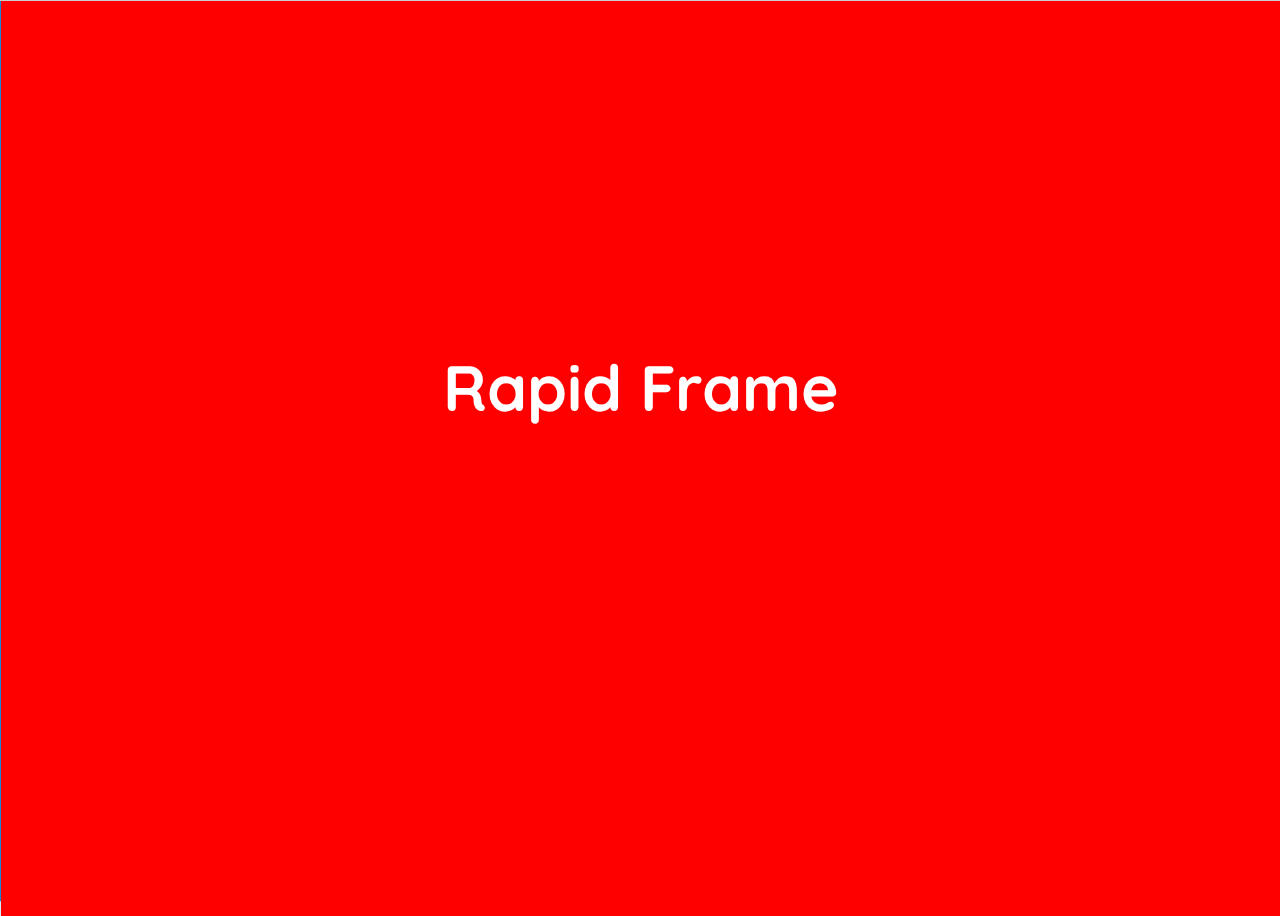
<file: index.html>
<!DOCTYPE html>
<!--[if lt IE 7 ]><html class="ie ie6" lang="en"> <![endif]-->
<!--[if IE 7 ]><html class="ie ie7" lang="en"> <![endif]-->
<!--[if IE 8 ]><html class="ie ie8" lang="en"> <![endif]-->
<!--[if (gte IE 9)|!(IE)]><!--><html lang="en"> <!--<![endif]-->
<head>

	<!-- Basic Page Needs
	================================================== -->
	<meta charset="utf-8">
	<title>Rapid Frame</title>
	<meta name="description" content="">
	<meta name="author" content="">

	<!-- Mobile Specific Metas
	================================================== -->
	<meta name="viewport" content="width=device-width, initial-scale=1, maximum-scale=1">

	<!-- CSS
	================================================== -->
	<link rel="stylesheet" href="stylesheets/reset.css">
	<link rel="stylesheet" href="stylesheets/layout.css">
	<link rel="stylesheet" href="stylesheets/scorescreen.css">
	<link rel="stylesheet" type="text/css" href="stylesheets/question.css"/>
	<link href='http://fonts.googleapis.com/css?family=Quicksand:300,400,700' rel='stylesheet' type='text/css'>


	<!-- Javascript
	================================================== -->
	<script src="https://ajax.googleapis.com/ajax/libs/jquery/1.11.0/jquery.min.js"></script>
	<script src="./js/script.js"></script>
	<script src="./js/gameObject.js"></script>
	<script src="./js/gamelib.js" type="text/javascript"></script>
	<script type='text/javascript' src='js/question.js'></script>

	<!-- Box2d Libraries -->
	<script type="text/javascript" src="./js/Box2dWeb-2.1.a.3.js"></script>
	<script type="text/javascript" src="./js/box2dwebcustomlib.js"></script>
	
	<!-- Now we load our array of games -->
	<!--script type="text/javascript" src="./games/globalGamesArray.js"></script-->

	<!--[if lt IE 9]>
		<script src="http://html5shim.googlecode.com/svn/trunk/html5.js"></script>
		<![endif]-->

	<!-- Favicons
	================================================== -->
	<link rel="shortcut icon" href="images/favicon.ico">
	<link rel="apple-touch-icon" href="images/apple-touch-icon.png">
	<link rel="apple-touch-icon" sizes="72x72" href="images/apple-touch-icon-72x72.png">
	<link rel="apple-touch-icon" sizes="114x114" href="images/apple-touch-icon-114x114.png">

</head>

<body>
	<div id="gameJs">
	</div>
	
	<audio id="collide1" src="./audio/collide1.mp3"></audio>
	<audio id="birdCollide" src="./audio/birdCollide.wav"></audio>	
	<audio id="birdFlap" src="./audio/birdFlap.wav"></audio>
	<audio id="birdSong" src="./audio/birdSong.wav"></audio>

	<!-- Primary Page Layout
	================================================== -->

	<div id="questionScreen">
		<div id="questionPrompt"></div>
		<button id="submit">Submit</div>
	</div>

	<div class="container">
		<div id="fence">
			<section id="fence-container">
				<div id="left-door" class="door-holder">
					<figure class="game-door"></figure>
				</div>
				<div id="right-door" class="door-holder">
					<figure class="game-door"></figure>
				</div>
				<div id="left-card">
					<figure class="side-card"></figure>
				</div>
				<div id="right-card">
					<figure class="side-card"></figure>
				</div>
				<div id="top-card">
					<figure class="top-card-color"></figure>
				</div>
				<div id="bottom-card">
					<figure class="front-card">Rapid Frame</figure>
				</div>
			</section>
		</div>
		<div id="portrait-warning">
			<img id="rotating-phone" src="./images/phone.png"></img>
		</div>
	</div><!-- container -->

	<div class="currentGame">
	</div>
	
	<canvas id="canvas" width="0" height="0" style="background-color:#333333;" >
	</canvas>

	<div id="score-display"> Score </div>
	
	<div id="scoreScreen">
		<div id="score">Your Score: </div>
	</div>
	
	

<!-- End Document
	================================================== -->
</body>

</html>
</file>
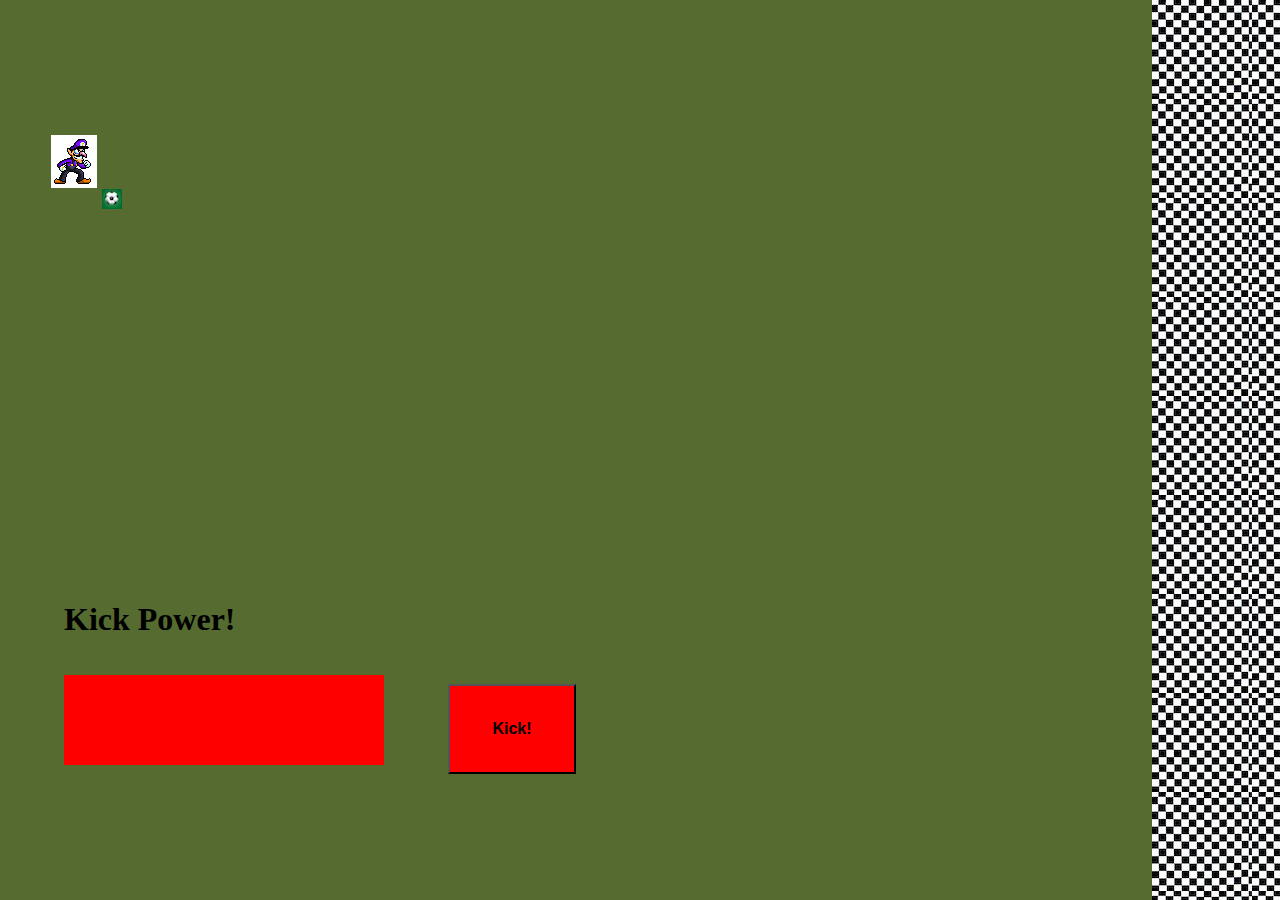
<file: prototypes/soccerKick/index.html>
<!DOCTYPE html>
<html>
  <head>
  	<link rel="stylesheet" type="text/css" href="stylesheet.css"/>
  	<script type="text/javascript" src="https://ajax.googleapis.com/ajax/libs/jquery/1.7.1/jquery.min.js"></script>
  	<script type='text/javascript' src='script.js'></script>
  </head>
  <body> 
	  <!-- Game divs  -->		
	  <div id="levelBackground">
			<div id="player"></div>
			<div id="goal"></div>
			<div id="ball"></div>
			<button id="kickButton">Kick!</button>
			<h1 id="chargeLabel">Kick Power!</h1>
			<div id="chargeBox"></div>
			<div id="chargeEmpty"></div>
			<div id="chargeFull"></div>
	  </div>
  </body>
</html>
</file>
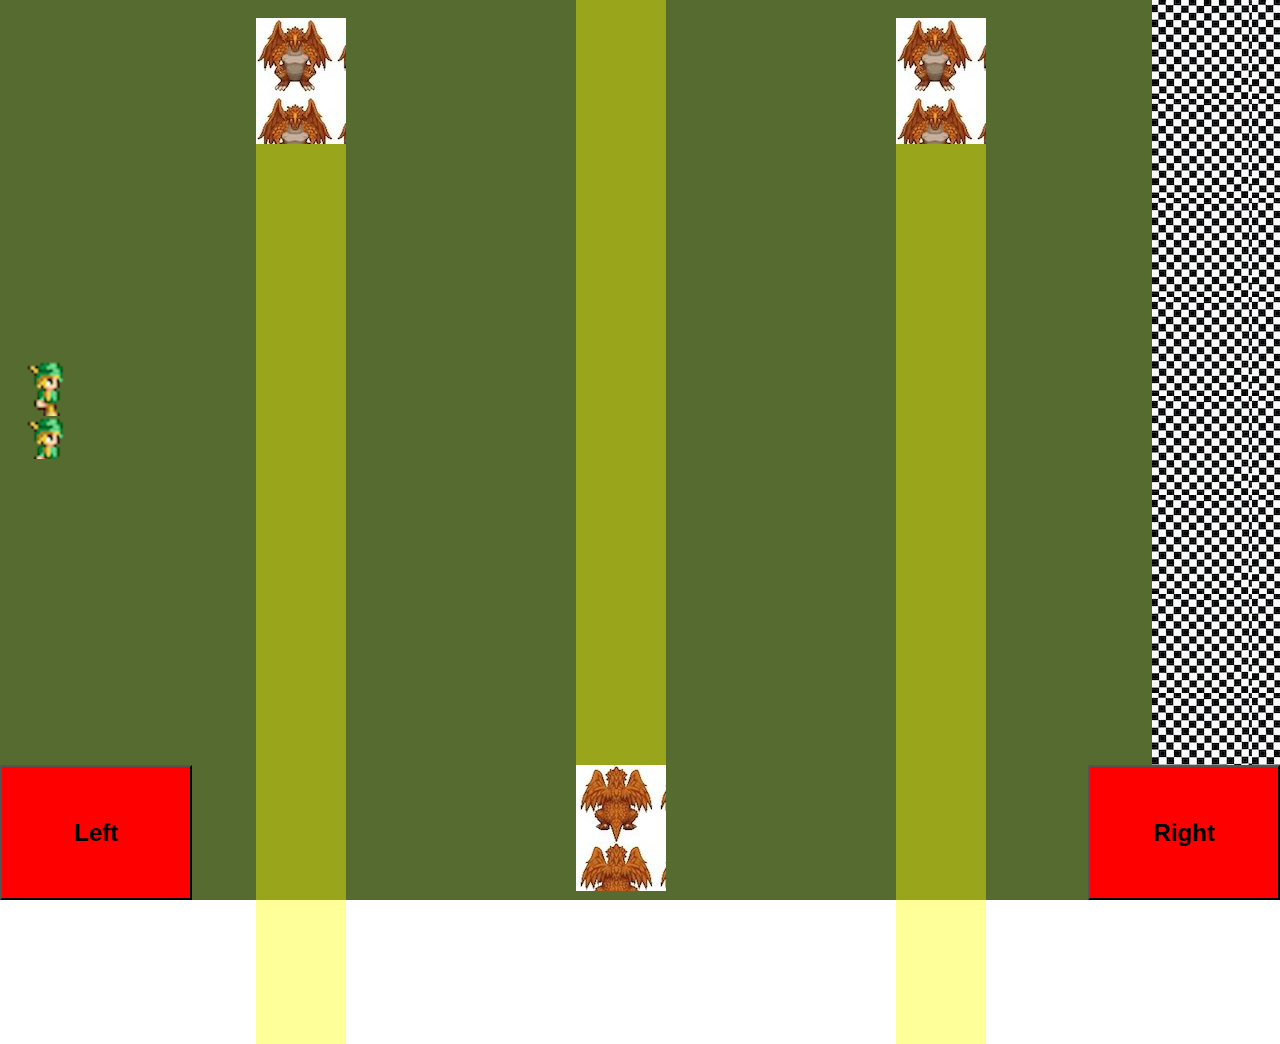
<file: prototypes/sneak/sneak.html>
<!DOCTYPE html>
<html>
  <head>
  	<link rel="stylesheet" type="text/css" href="sneak.css"/>
  	<script type="text/javascript" src="https://ajax.googleapis.com/ajax/libs/jquery/1.7.1/jquery.min.js"></script>
  	<script type='text/javascript' src='sneak.js'></script>
  </head>
  <body> 
		<!-- Game divs  -->		
		<div id="levelBackground"></div>
		<div id="badGuy1"></div>
		<div id="badGuy2"></div>
		<div id="badGuy3"></div>
		<div id="lineOfSight1"></div>
		<div id="lineOfSight2"></div>
		<div id="lineOfSight3"></div>
		<button id="goRight">Right</button>
		<button id="goLeft">Left</button>
		<div id="finishLine"></div>
		<div id="player"></div>	
  </body>
</html>
</file>
<file: stylesheets/layout.css>
/* ========================================================================
* Warioware: layout.scss v0.1
* https://github.com/afahim/warioware/
* ========================================================================
* Copyright 2014 Techbridgeworld, Inc.
* Written by millerEric, afahim, mturnshek, nail60
* Developed for 15-239 (http://www.cs.cmu.edu/~./239/about/)
* ======================================================================== */
/* Table of Contents
==================================================

#Mixins Styles
#Animation Definitions
#Site Styles
#Media Queries
*/
/* #Mixins Styles
* Defining mixins for CSS3 cross browser 
* compatibility
================================================== */
/* #Animation Definition
================================================== */
@-webkit-keyframes turn-phone {
  0% {
    transform: rotate(0deg);
    -moz-transform: rotate(0deg);
    -o-transform: rotate(0deg);
    -webkit-transform: rotate(0deg);
  }

  60% {
    transform: rotate(90deg);
    -moz-transform: rotate(90deg);
    -o-transform: rotate(90deg);
    -webkit-transform: rotate(90deg);
  }

  80% {
    transform: rotate(90deg);
    -moz-transform: rotate(90deg);
    -o-transform: rotate(90deg);
    -webkit-transform: rotate(90deg);
  }

  90% {
    transform: rotate(0deg);
    -moz-transform: rotate(0deg);
    -o-transform: rotate(0deg);
    -webkit-transform: rotate(0deg);
  }

  100% {
    transform: rotate(0deg);
    -moz-transform: rotate(0deg);
    -o-transform: rotate(0deg);
    -webkit-transform: rotate(0deg);
  }
}

@-moz-keyframes turn-phone {
  0% {
    transform: rotate(0deg);
    -moz-transform: rotate(0deg);
    -o-transform: rotate(0deg);
    -webkit-transform: rotate(0deg);
  }

  60% {
    transform: rotate(90deg);
    -moz-transform: rotate(90deg);
    -o-transform: rotate(90deg);
    -webkit-transform: rotate(90deg);
  }

  80% {
    transform: rotate(90deg);
    -moz-transform: rotate(90deg);
    -o-transform: rotate(90deg);
    -webkit-transform: rotate(90deg);
  }

  90% {
    transform: rotate(0deg);
    -moz-transform: rotate(0deg);
    -o-transform: rotate(0deg);
    -webkit-transform: rotate(0deg);
  }

  100% {
    transform: rotate(0deg);
    -moz-transform: rotate(0deg);
    -o-transform: rotate(0deg);
    -webkit-transform: rotate(0deg);
  }
}

@-ms-keyframes turn-phone {
  0% {
    transform: rotate(0deg);
    -moz-transform: rotate(0deg);
    -o-transform: rotate(0deg);
    -webkit-transform: rotate(0deg);
  }

  60% {
    transform: rotate(90deg);
    -moz-transform: rotate(90deg);
    -o-transform: rotate(90deg);
    -webkit-transform: rotate(90deg);
  }

  80% {
    transform: rotate(90deg);
    -moz-transform: rotate(90deg);
    -o-transform: rotate(90deg);
    -webkit-transform: rotate(90deg);
  }

  90% {
    transform: rotate(0deg);
    -moz-transform: rotate(0deg);
    -o-transform: rotate(0deg);
    -webkit-transform: rotate(0deg);
  }

  100% {
    transform: rotate(0deg);
    -moz-transform: rotate(0deg);
    -o-transform: rotate(0deg);
    -webkit-transform: rotate(0deg);
  }
}

@keyframes turn-phone {
  0% {
    transform: rotate(0deg);
    -moz-transform: rotate(0deg);
    -o-transform: rotate(0deg);
    -webkit-transform: rotate(0deg);
  }

  60% {
    transform: rotate(90deg);
    -moz-transform: rotate(90deg);
    -o-transform: rotate(90deg);
    -webkit-transform: rotate(90deg);
  }

  80% {
    transform: rotate(90deg);
    -moz-transform: rotate(90deg);
    -o-transform: rotate(90deg);
    -webkit-transform: rotate(90deg);
  }

  90% {
    transform: rotate(0deg);
    -moz-transform: rotate(0deg);
    -o-transform: rotate(0deg);
    -webkit-transform: rotate(0deg);
  }

  100% {
    transform: rotate(0deg);
    -moz-transform: rotate(0deg);
    -o-transform: rotate(0deg);
    -webkit-transform: rotate(0deg);
  }
}

@-webkit-keyframes pan-out {
  from {
    perspective: 21500px;
    -webkit-perspective: 21500px;
    -moz-perspective: 21500px;
    -o-perspective: 21500px;
  }

  to {
    perspective: 800px;
    -webkit-perspective: 800px;
    -moz-perspective: 800px;
    -o-perspective: 800px;
  }
}

@-moz-keyframes pan-out {
  from {
    perspective: 21500px;
    -webkit-perspective: 21500px;
    -moz-perspective: 21500px;
    -o-perspective: 21500px;
  }

  to {
    perspective: 800px;
    -webkit-perspective: 800px;
    -moz-perspective: 800px;
    -o-perspective: 800px;
  }
}

@-ms-keyframes pan-out {
  from {
    perspective: 21500px;
    -webkit-perspective: 21500px;
    -moz-perspective: 21500px;
    -o-perspective: 21500px;
  }

  to {
    perspective: 800px;
    -webkit-perspective: 800px;
    -moz-perspective: 800px;
    -o-perspective: 800px;
  }
}

@keyframes pan-out {
  from {
    perspective: 21500px;
    -webkit-perspective: 21500px;
    -moz-perspective: 21500px;
    -o-perspective: 21500px;
  }

  to {
    perspective: 800px;
    -webkit-perspective: 800px;
    -moz-perspective: 800px;
    -o-perspective: 800px;
  }
}

@-webkit-keyframes pan-in {
  from {
    perspective: 800px;
    -webkit-perspective: 800px;
    -moz-perspective: 800px;
    -o-perspective: 800px;
  }

  to {
    perspective: 21500px;
    -webkit-perspective: 21500px;
    -moz-perspective: 21500px;
    -o-perspective: 21500px;
  }
}

@-moz-keyframes pan-in {
  from {
    perspective: 800px;
    -webkit-perspective: 800px;
    -moz-perspective: 800px;
    -o-perspective: 800px;
  }

  to {
    perspective: 21500px;
    -webkit-perspective: 21500px;
    -moz-perspective: 21500px;
    -o-perspective: 21500px;
  }
}

@-ms-keyframes pan-in {
  from {
    perspective: 800px;
    -webkit-perspective: 800px;
    -moz-perspective: 800px;
    -o-perspective: 800px;
  }

  to {
    perspective: 21500px;
    -webkit-perspective: 21500px;
    -moz-perspective: 21500px;
    -o-perspective: 21500px;
  }
}

@keyframes pan-in {
  from {
    perspective: 800px;
    -webkit-perspective: 800px;
    -moz-perspective: 800px;
    -o-perspective: 800px;
  }

  to {
    perspective: 21500px;
    -webkit-perspective: 21500px;
    -moz-perspective: 21500px;
    -o-perspective: 21500px;
  }
}

@-webkit-keyframes knock-over {
  0% {
    -webkit-transform: rotateX(0deg);
    -moz-transform: rotateX(0deg);
    -o-transform: rotateX(0deg);
    transform: rotateX(0deg);
  }

  50% {
    -webkit-transform: rotateX(90deg);
    -moz-transform: rotateX(90deg);
    -o-transform: rotateX(90deg);
    transform: rotateX(90deg);
  }

  65% {
    -webkit-transform: rotateX(80deg);
    -moz-transform: rotateX(80deg);
    -o-transform: rotateX(80deg);
    transform: rotateX(80deg);
  }

  80% {
    -webkit-transform: rotateX(90deg);
    -moz-transform: rotateX(90deg);
    -o-transform: rotateX(90deg);
    transform: rotateX(90deg);
  }

  90% {
    -webkit-transform: rotateX(85deg);
    -moz-transform: rotateX(85deg);
    -o-transform: rotateX(85deg);
    transform: rotateX(85deg);
  }

  100% {
    -webkit-transform: rotateX(95deg);
    -moz-transform: rotateX(95deg);
    -o-transform: rotateX(95deg);
    transform: rotateX(95deg);
  }
}

@-moz-keyframes knock-over {
  0% {
    -webkit-transform: rotateX(0deg);
    -moz-transform: rotateX(0deg);
    -o-transform: rotateX(0deg);
    transform: rotateX(0deg);
  }

  50% {
    -webkit-transform: rotateX(90deg);
    -moz-transform: rotateX(90deg);
    -o-transform: rotateX(90deg);
    transform: rotateX(90deg);
  }

  65% {
    -webkit-transform: rotateX(80deg);
    -moz-transform: rotateX(80deg);
    -o-transform: rotateX(80deg);
    transform: rotateX(80deg);
  }

  80% {
    -webkit-transform: rotateX(90deg);
    -moz-transform: rotateX(90deg);
    -o-transform: rotateX(90deg);
    transform: rotateX(90deg);
  }

  90% {
    -webkit-transform: rotateX(85deg);
    -moz-transform: rotateX(85deg);
    -o-transform: rotateX(85deg);
    transform: rotateX(85deg);
  }

  100% {
    -webkit-transform: rotateX(95deg);
    -moz-transform: rotateX(95deg);
    -o-transform: rotateX(95deg);
    transform: rotateX(95deg);
  }
}

@-ms-keyframes knock-over {
  0% {
    -webkit-transform: rotateX(0deg);
    -moz-transform: rotateX(0deg);
    -o-transform: rotateX(0deg);
    transform: rotateX(0deg);
  }

  50% {
    -webkit-transform: rotateX(90deg);
    -moz-transform: rotateX(90deg);
    -o-transform: rotateX(90deg);
    transform: rotateX(90deg);
  }

  65% {
    -webkit-transform: rotateX(80deg);
    -moz-transform: rotateX(80deg);
    -o-transform: rotateX(80deg);
    transform: rotateX(80deg);
  }

  80% {
    -webkit-transform: rotateX(90deg);
    -moz-transform: rotateX(90deg);
    -o-transform: rotateX(90deg);
    transform: rotateX(90deg);
  }

  90% {
    -webkit-transform: rotateX(85deg);
    -moz-transform: rotateX(85deg);
    -o-transform: rotateX(85deg);
    transform: rotateX(85deg);
  }

  100% {
    -webkit-transform: rotateX(95deg);
    -moz-transform: rotateX(95deg);
    -o-transform: rotateX(95deg);
    transform: rotateX(95deg);
  }
}

@keyframes knock-over {
  0% {
    -webkit-transform: rotateX(0deg);
    -moz-transform: rotateX(0deg);
    -o-transform: rotateX(0deg);
    transform: rotateX(0deg);
  }

  50% {
    -webkit-transform: rotateX(90deg);
    -moz-transform: rotateX(90deg);
    -o-transform: rotateX(90deg);
    transform: rotateX(90deg);
  }

  65% {
    -webkit-transform: rotateX(80deg);
    -moz-transform: rotateX(80deg);
    -o-transform: rotateX(80deg);
    transform: rotateX(80deg);
  }

  80% {
    -webkit-transform: rotateX(90deg);
    -moz-transform: rotateX(90deg);
    -o-transform: rotateX(90deg);
    transform: rotateX(90deg);
  }

  90% {
    -webkit-transform: rotateX(85deg);
    -moz-transform: rotateX(85deg);
    -o-transform: rotateX(85deg);
    transform: rotateX(85deg);
  }

  100% {
    -webkit-transform: rotateX(95deg);
    -moz-transform: rotateX(95deg);
    -o-transform: rotateX(95deg);
    transform: rotateX(95deg);
  }
}

@-webkit-keyframes slidein-left-door {
  from {
    -webkit-transform: translateX(-100%);
    -moz-transform: translateX(-100%);
    -o-transform: translateX(-100%);
    transform: translateX(-100%);
  }

  to {
    -webkit-transform: translateX(0%);
    -moz-transform: translateX(0%);
    -o-transform: translateX(0%);
    transform: translateX(0%);
  }
}

@-moz-keyframes slidein-left-door {
  from {
    -webkit-transform: translateX(-100%);
    -moz-transform: translateX(-100%);
    -o-transform: translateX(-100%);
    transform: translateX(-100%);
  }

  to {
    -webkit-transform: translateX(0%);
    -moz-transform: translateX(0%);
    -o-transform: translateX(0%);
    transform: translateX(0%);
  }
}

@-ms-keyframes slidein-left-door {
  from {
    -webkit-transform: translateX(-100%);
    -moz-transform: translateX(-100%);
    -o-transform: translateX(-100%);
    transform: translateX(-100%);
  }

  to {
    -webkit-transform: translateX(0%);
    -moz-transform: translateX(0%);
    -o-transform: translateX(0%);
    transform: translateX(0%);
  }
}

@keyframes slidein-left-door {
  from {
    -webkit-transform: translateX(-100%);
    -moz-transform: translateX(-100%);
    -o-transform: translateX(-100%);
    transform: translateX(-100%);
  }

  to {
    -webkit-transform: translateX(0%);
    -moz-transform: translateX(0%);
    -o-transform: translateX(0%);
    transform: translateX(0%);
  }
}

@-webkit-keyframes slideout-left-door {
  from {
    -webkit-transform: translateX(0%);
    -moz-transform: translateX(0%);
    -o-transform: translateX(0%);
    transform: translateX(0%);
  }

  to {
    -webkit-transform: translateX(-100%);
    -moz-transform: translateX(-100%);
    -o-transform: translateX(-100%);
    transform: translateX(-100%);
  }
}

@-moz-keyframes slideout-left-door {
  from {
    -webkit-transform: translateX(0%);
    -moz-transform: translateX(0%);
    -o-transform: translateX(0%);
    transform: translateX(0%);
  }

  to {
    -webkit-transform: translateX(-100%);
    -moz-transform: translateX(-100%);
    -o-transform: translateX(-100%);
    transform: translateX(-100%);
  }
}

@-ms-keyframes slideout-left-door {
  from {
    -webkit-transform: translateX(0%);
    -moz-transform: translateX(0%);
    -o-transform: translateX(0%);
    transform: translateX(0%);
  }

  to {
    -webkit-transform: translateX(-100%);
    -moz-transform: translateX(-100%);
    -o-transform: translateX(-100%);
    transform: translateX(-100%);
  }
}

@keyframes slideout-left-door {
  from {
    -webkit-transform: translateX(0%);
    -moz-transform: translateX(0%);
    -o-transform: translateX(0%);
    transform: translateX(0%);
  }

  to {
    -webkit-transform: translateX(-100%);
    -moz-transform: translateX(-100%);
    -o-transform: translateX(-100%);
    transform: translateX(-100%);
  }
}

@-webkit-keyframes slidein-right-door {
  from {
    -webkit-transform: translateX(100%);
    -moz-transform: translateX(100%);
    -o-transform: translateX(100%);
    transform: translateX(100%);
  }

  to {
    -webkit-transform: translateX(0%);
    -moz-transform: translateX(0%);
    -o-transform: translateX(0%);
    transform: translateX(0%);
  }
}

@-moz-keyframes slidein-right-door {
  from {
    -webkit-transform: translateX(100%);
    -moz-transform: translateX(100%);
    -o-transform: translateX(100%);
    transform: translateX(100%);
  }

  to {
    -webkit-transform: translateX(0%);
    -moz-transform: translateX(0%);
    -o-transform: translateX(0%);
    transform: translateX(0%);
  }
}

@-ms-keyframes slidein-right-door {
  from {
    -webkit-transform: translateX(100%);
    -moz-transform: translateX(100%);
    -o-transform: translateX(100%);
    transform: translateX(100%);
  }

  to {
    -webkit-transform: translateX(0%);
    -moz-transform: translateX(0%);
    -o-transform: translateX(0%);
    transform: translateX(0%);
  }
}

@keyframes slidein-right-door {
  from {
    -webkit-transform: translateX(100%);
    -moz-transform: translateX(100%);
    -o-transform: translateX(100%);
    transform: translateX(100%);
  }

  to {
    -webkit-transform: translateX(0%);
    -moz-transform: translateX(0%);
    -o-transform: translateX(0%);
    transform: translateX(0%);
  }
}

@-webkit-keyframes slideout-right-door {
  from {
    -webkit-transform: translateX(0%);
    -moz-transform: translateX(0%);
    -o-transform: translateX(0%);
    transform: translateX(0%);
  }

  to {
    -webkit-transform: translateX(100%);
    -moz-transform: translateX(100%);
    -o-transform: translateX(100%);
    transform: translateX(100%);
  }
}

@-moz-keyframes slideout-right-door {
  from {
    -webkit-transform: translateX(0%);
    -moz-transform: translateX(0%);
    -o-transform: translateX(0%);
    transform: translateX(0%);
  }

  to {
    -webkit-transform: translateX(100%);
    -moz-transform: translateX(100%);
    -o-transform: translateX(100%);
    transform: translateX(100%);
  }
}

@-ms-keyframes slideout-right-door {
  from {
    -webkit-transform: translateX(0%);
    -moz-transform: translateX(0%);
    -o-transform: translateX(0%);
    transform: translateX(0%);
  }

  to {
    -webkit-transform: translateX(100%);
    -moz-transform: translateX(100%);
    -o-transform: translateX(100%);
    transform: translateX(100%);
  }
}

@keyframes slideout-right-door {
  from {
    -webkit-transform: translateX(0%);
    -moz-transform: translateX(0%);
    -o-transform: translateX(0%);
    transform: translateX(0%);
  }

  to {
    -webkit-transform: translateX(100%);
    -moz-transform: translateX(100%);
    -o-transform: translateX(100%);
    transform: translateX(100%);
  }
}

/* #Site Styles
================================================== */
body {
  background: #D2EDFF;
  /*#ecf0f1;*/
}

button {
  outline: none;
}

#all-games {
  display: none;
}

@media only screen and (orientation: portrait) {
  #fence {
    display: none;
  }

  #warning-message {
    display: block;
  }

  #rotating-phone {
    position: fixed;
    top: 25%;
    left: 30%;
    animation: turn-phone 2s;
    animation-iteration-count: infinite;
    -webkit-animation: turn-phone linear 2s;
    -webkit-animation-iteration-count: infinite;
  }
}
@media only screen and (orientation: landscape) {
  #portrait-warning {
    display: none;
  }
}
#container {
  z-index: 2;
}

#fence-container {
  width: 100%;
  height: 100%;
  position: fixed;
  margin: 0 auto 40px;
  border: 1px solid #CCC;
  perspective: 800px;
  -webkit-perspective: 800px;
  -moz-perspective: 800px;
  -o-perspective: 800px;
}

#canvas {
  visibility: visible;
}

#questionScreen {
  visibility: hidden;
  z-index: 0;
}

#score-display {
  font-size: 3em;
  color: white;
  display: none;
  position: fixed;
  top: 50%;
  left: 47%;
  z-index: 10;
}

#bottom-card {
  width: 100%;
  height: 100%;
  position: absolute;
  -webkit-transform-style: preserve-3d;
  -moz-transform-style: preserve-3d;
  -o-transform-style: preserve-3d;
  transform-style: preserve-3d;
  -webkit-transform-origin: bottom center;
  -moz-transform-origin: bottom center;
  -o-transform-origin: bottom center;
  transform-origin: bottom center;
}

#bottom-card.flipped {
  animation: knock-over linear 1s;
  -webkit-animation: knock-over linear 1s;
  -webkit-animation-fill-mode: forwards;
  animation-fill-mode: forwards;
}

#fence-container.lateral-move {
  animation: pan-in cubic-bezier(0.5, 0.04, 0.99, 0) 1s;
  -webkit-animation: pan-in cubic-bezier(0.5, 0.04, 0.99, 0) 1s;
  -webkit-animation-fill-mode: forwards;
  animation-fill-mode: forwards;
}

#fence-container.lateral-back {
  animation: pan-out cubic-bezier(0.35, 0.72, 0.5, 0.64) 1s;
  -webkit-animation: pan-out cubic-bezier(0.35, 0.72, 0.5, 0.64) 1s;
  -webkit-animation-fill-mode: forwards;
  animation-fill-mode: forwards;
}

figure {
  display: block;
  height: 100%;
  width: 100%;
  line-height: 260px;
  color: white;
  text-align: center;
  font-weight: bold;
  position: absolute;
  -webkit-backface-visibility: hidden;
  -moz-backface-visibility: hidden;
  -o-backface-visibility: hidden;
  backface-visibility: hidden;
}

#bottom-card .front-card {
  background: red;
  padding-top: 20% !important;
  font-family: Quicksand !important;
  font-size: 4em !important;
}

#bottom-card .side-card {
  background: #D4D4D4;
}

#top-card {
  width: 100%;
  height: 100%;
  position: absolute;
  background: #9B9B9B;
  -webkit-transform-style: preserve-3d;
  -moz-transform-style: preserve-3d;
  -o-transform-style: preserve-3d;
  transform-style: preserve-3d;
  -webkit-transform-origin: top center;
  -moz-transform-origin: top center;
  -o-transform-origin: top center;
  transform-origin: top center;
  -webkit-transform: rotateX(-90deg);
  -moz-transform: rotateX(-90deg);
  -o-transform: rotateX(-90deg);
  transform: rotateX(-90deg);
}

#left-card {
  position: absolute;
  background: #D4D4D4;
  -webkit-transform-style: preserve-3d;
  -moz-transform-style: preserve-3d;
  -o-transform-style: preserve-3d;
  transform-style: preserve-3d;
  -webkit-transform-origin: left center;
  -moz-transform-origin: left center;
  -o-transform-origin: left center;
  transform-origin: left center;
  -webkit-transform: rotateY(90deg);
  -moz-transform: rotateY(90deg);
  -o-transform: rotateY(90deg);
  transform: rotateY(90deg);
}

#right-card {
  position: absolute;
  right: 0px;
  background: #D4D4D4;
  -webkit-transform-style: preserve-3d;
  -moz-transform-style: preserve-3d;
  -o-transform-style: preserve-3d;
  transform-style: preserve-3d;
  -webkit-transform-origin: right center;
  -moz-transform-origin: right center;
  -o-transform-origin: right center;
  transform-origin: right center;
  -webkit-transform: rotateY(-90deg);
  -moz-transform: rotateY(-90deg);
  -o-transform: rotateY(-90deg);
  transform: rotateY(-90deg);
}

#game-instance {
  position: absolute;
  height: 100%;
  width: 100%;
}

.game-door {
  background: #1B83D3;
}

.door-holder {
  height: 100%;
  width: 50%;
  z-index: 0;
}

#left-door {
  position: absolute;
  -webkit-transform: translateX(-100%);
  -moz-transform: translateX(-100%);
  -o-transform: translateX(-100%);
  transform: translateX(-100%);
}

#left-door.slided {
  animation: slidein-left-door linear 1s;
  -webkit-animation: slidein-left-door linear 1s;
  -webkit-animation-fill-mode: forwards;
  animation-fill-mode: forwards;
}

#left-door.not-slided {
  animation: slideout-left-door linear 1s;
  -webkit-animation: slideout-left-door linear 1s;
  -webkit-animation-fill-mode: forwards;
  animation-fill-mode: forwards;
}

#right-door {
  position: absolute;
  right: 0px;
  background: #D4D4D4;
  -webkit-transform: translateX(100%);
  -moz-transform: translateX(100%);
  -o-transform: translateX(100%);
  transform: translateX(100%);
}

#right-door.slided {
  animation: slidein-right-door linear 1s;
  -webkit-animation: slidein-right-door linear 1s;
  -webkit-animation-fill-mode: forwards;
  animation-fill-mode: forwards;
}

#right-door.not-slided {
  animation: slideout-right-door linear 1s;
  -webkit-animation: slideout-right-door linear 1s;
  -webkit-animation-fill-mode: forwards;
  animation-fill-mode: forwards;
}

/* #Media Queries
================================================== */
/* Smaller than standard 960 (devices and browsers) */
/* Tablet Portrait size to standard 960 (devices and browsers) */
/* All Mobile Sizes (devices and browser) */
/* Mobile Landscape Size to Tablet Portrait (devices and browsers) */
/* Mobile Portrait Size to Mobile Landscape Size (devices and browsers) */
</file>
<file: stylesheets/scorescreen.css>
#scoreScreen {
	position: absolute;
	height: 100%;
	width: 100%;
	background: red;
	visibility: hidden;
}

#scoreScreen div {
	position: absolute;
	top: 45%;
	left: 40%;
	color: white;
	font-size: 60px;
	font-family: Quicksand, sanserif;
}
</file>
<file: stylesheets/question.css>
/* ========================================================================
* Warioware: question.css v0.1
* https://github.com/afahim/warioware/
* ========================================================================
* Copyright 2014 Techbridgeworld, Inc.
* Developed for 15-239 (http://www.cs.cmu.edu/~./239/about/)
* ======================================================================== */


/* Table of Contents
==================================================

# Fill this in.

================================================== */

#questionPrompt {
	top:3%;
	left:2%;
	font-family: Quicksand, sans-serif;
	font-size: 2em;
	border-radius: 2px;
	box-shadow: 2px 2px 6px #bdc3c7;
	border-color: gray;
	background-color: #FFFFFF;
	width: 93%;
	height: 31%;	
	padding-left: 2%;
	padding-top: 2%;
	position: absolute;
}

#questionText {
	width: 50%;
}

.shortAnswer {
	font-size: 2em;
	font-family: Quicksand, sans-serif;
	border-radius: 2px;
	border-style: none;
	border-color: gray;
	background-color: #FFFFFF; /* #9a3923; */
	box-shadow: 2px 2px 6px #bdc3c7;
	width:20%;
	height: 45%;
	position: absolute;
	color: black;
	-moz-user-select: -moz-none; 
	-khtml-user-select: none; 
	-webkit-user-select: none;
	-ms-user-select: none; 
	user-select: none;
}

.answer {
	font-size: 2em;
	font-family: Quicksand, sans-serif;
	border-radius: 2px;
	border-style: none;
	border-color: gray;
	background-color: #FFFFFF; /* #9a3923; */
	box-shadow: 2px 2px 6px #bdc3c7;
	width:20%;
	height: 45%;
	position: absolute;
	color: black;
	-moz-user-select: -moz-none; 
	-khtml-user-select: none; 
	-webkit-user-select: none;
	-ms-user-select: none; 
	user-select: none;
}

/* Icon-sized image or video within the question prompt. */
.resourceIcon {
	border-radius: 2px;
	max-width: 40%;
	max-height: 100%;
	position: absolute;
	right: 0%;
	bottom: 0%;
	margin-right: 0%;
	margin-bottom: 0%;
}

/* Icon-sized image or video within the question prompt. */
.resourceIconVideo {
	border-radius: 2px;
	max-width: 40%;
	max-height: 100%;
	position: absolute;
	right: 0%;
	bottom: 0%;
	margin-right: 0%;
	margin-bottom: 0%;
}

/* Image that fills the whole answer card. */
.answerImageFull {
	max-width:100%; 
	max-height:100%;
}

/* Image that fills half the answer card (when there is also text). */
.answerImageHalf {
	top: 50%;
	max-width: 100%;
	max-height: 50%;
}	

/* Large image, starts hidden, appears when icon image is clicked. */
.resourceImageBig {
	z-index: 1;
	visibility: hidden;
	margin-left: auto;
	margin-right: auto;
	display:block;
	position:relative;
	height: 100%;
	width: 100%;
}

/* Additional class for large videos (goes along with resourceImageBig). */
.videoBig {
  z-index: 1;
	visibility: hidden;
  margin-left: auto;
	margin-right: auto;
	display:block;
	position:relative;
	max-width: 100%;
	max-height: 100%;
}

/* Container for resources within the question prompt or answer cards. */
#resourceContainer {
	height: 100%;
	width: 100%;
}

/* For cards containing a short answer blank. */
.blank {
	top: 43%;
	left: 2%;
	height: 27%;
	width: 95%;
	padding: 3%;
	box-sizing: border-box;
	background-color: #FFFFFF;
}

/* Text field in the short answer blank. */
input[type="text"] {
	width: 50%;
	font-size: 25px;
	font-family: Quicksand, sans-serif;
}

[answerindex="0"] {
	top:40%;
	left:2%;
}
[answerindex="1"] {
	top:40%;
	left:28%;
}
[answerindex="2"] {
	top:40%;
	left:53%;
}
[answerindex="3"] {
	top:40%;
	left:77%;
}

.ans-selected {
	background: #FFC956;
	color: white; !important	
}

.ans-incorrect {
	background: #e74c3c;
	color: white; !important
}

.ans-correct {
	background: #2ecc71;
	color: white; !important
}

#submit {
	font-size: 1em;
	font-family: Quicksand, sans-serif;
	border-radius: 20px;
	border-style: none;
	border-color: gray;
	background-color: #FFFFFF; /* #9a3923; */
	box-shadow: 2px 2px 6px #bdc3c7;
	top: 88%;
	left: 77%;
	height: 10%;
	width: 20%;
	position: absolute;
}

.audioImage {
	background-image: url('../images/audioIcon.png');
	background-size: 100% 100%;
	right: 0%;
	bottom: 0%;
	margin-right: 2%;
	margin-bottom: 2%;
	width: 35px;
	height: 35px;
	z-index: 0;
	position: absolute;
}

.magnifyImage {
	background-image: url('../images/Magnify_small.png');
	background-size: 100% 100%;
	top: 0%;
	right: 0%;
	margin-top: 0%;
	margin-right: 0%;
	width: 35px;
	height: 35px;
	z-index: 1;
	position: absolute;
}

#audioImage0 {
	margin-right: 0.5%;
	margin-bottom: 0.5%;
}

#questionScreen {
	width: 100% !important;
	height: 100% !important;
	background-color: #D2EDFF;
}
</file>
<file: prototypes/soccerKick/stylesheet.css>
/* Eric Meyer's Reset CSS v2.0 - http://cssreset.com */
html,body,div,span,applet,object,iframe,h1,h2,h3,h4,h5,h6,p,blockquote,pre,a,abbr,acronym,address,big,cite,code,del,dfn,em,img,ins,kbd,q,s,samp,small,strike,strong,sub,sup,tt,var,b,u,i,center,dl,dt,dd,ol,ul,li,fieldset,form,label,legend,table,caption,tbody,tfoot,thead,tr,th,td,article,aside,canvas,details,embed,figure,figcaption,footer,header,hgroup,menu,nav,output,ruby,section,summary,time,mark,audio,video{border:0;font-size:100%;font:inherit;vertical-align:baseline;margin:0;padding:0}article,aside,details,figcaption,figure,footer,header,hgroup,menu,nav,section{display:block}body{line-height:1}ol,ul{list-style:none}blockquote,q{quotes:none}blockquote:before,blockquote:after,q:before,q:after{content:none}table{border-collapse:collapse;border-spacing:0}
#player {
	position: absolute;
	top: 15%;
	left: 4%;
	width: 10%;
	height: 20%;
	background-image: url("img/player.png");
	background-repeat: no-repeat;
	
}
#goal {
	position: absolute;
	top: 0%;
	left: 90%;
	width: 15%;
	height: 100%;
	background-image: url("img/checkerboard.jpg");
}
#ball {
	position: absolute;
	top: 21%;
	left: 8%;
	width: 3%;
	height: 3%;
	background-repeat: no-repeat;
	background-image: url("img/ball.jpg");
}
#kickButton {
	position: absolute;
	top: 76%;
	left: 35%;
	height: 10%;
	width: 10%;
	background-color: red;
	font-size: 1em;
	font-weight: bold;
}
#chargeLabel {
	position: absolute;
	top: 67%;
	left: 5%;
	color: Black;
	font-size:2em;
	font-weight: bold;
}
#chargeBox {
	position: absolute;
	top: 75%;
	left: 5%;
	width: 25%;
	height: 10%;
	background-color: Red;
}

#chargeFull {
	position: absolute;
	top: 75%;
	left: 5%;
	width: 0%;
	height: 10%;
	background-color: Green;
}
#levelBackground {
	position: absolute;
	width: 100%;
	height: 100%;
	background-color: DarkOliveGreen;  	
}
</file>
<file: prototypes/sneak/sneak.css>
/* Eric Meyer's Reset CSS v2.0 - http://cssreset.com */
html,body,div,span,applet,object,iframe,h1,h2,h3,h4,h5,h6,p,blockquote,pre,a,abbr,acronym,address,big,cite,code,del,dfn,em,img,ins,kbd,q,s,samp,small,strike,strong,sub,sup,tt,var,b,u,i,center,dl,dt,dd,ol,ul,li,fieldset,form,label,legend,table,caption,tbody,tfoot,thead,tr,th,td,article,aside,canvas,details,embed,figure,figcaption,footer,header,hgroup,menu,nav,output,ruby,section,summary,time,mark,audio,video{border:0;font-size:100%;font:inherit;vertical-align:baseline;margin:0;padding:0}article,aside,details,figcaption,figure,footer,header,hgroup,menu,nav,section{display:block}body{line-height:1}ol,ul{list-style:none}blockquote,q{quotes:none}blockquote:before,blockquote:after,q:before,q:after{content:none}table{border-collapse:collapse;border-spacing:0}
#player {
	top:40%;
	left:2%;
	width: 4%;
	height: 11%;
	background-image: url("img/hunterRight.png");
	position: absolute;
}
#badGuy1 {
	top: 2%;
	left: 20%;
	width: 7%;
	height: 14%;
	background-image: url("img/monsterForward.jpg");
	position: absolute;
}
#badGuy2 {
	top: 85%;
	left: 45%;
	width: 7%;
	height: 14%;
	background-image: url("img/monsterBackward.jpg");
	position: absolute;
}
#badGuy3 {
	top: 2%;
	left: 70%;
	width: 7%;
	height: 14%;
	background-image: url("img/monsterForward.jpg");
	position: absolute;
}
#lineOfSight1 {
	position: absolute;
	top: 16%;
	height: 100%;
	width: 7%;
	left: 20%;
	opacity: 0.4;
	background-color: yellow;
}
#lineOfSight2 {
	position: absolute;
	top: 0%;
	bottom: 15%;
	width: 7%;
	left: 45%;
	opacity: 0.4;
	background-color: yellow;
}
#lineOfSight3 {
	position: absolute;
	top: 16%;
	height: 100%;
	width: 7%;
	left: 70%;
	opacity: 0.4;
	background-color: yellow;
}

#finishLine {
	position: absolute;
	top: 0%;
	left: 90%;
	width: 10%;
	height: 100%;
	background-image: url("img/checkerboard.jpg");
}
#goLeft {
	position: absolute;
	top: 85%;
	left: 0%;
	width: 15%;
	height: 15%;
	z-index: 2;
	font-weight: bold;
	font-size: 1.5em;
	background-color: red;
}
#goRight {
	position: absolute;
	top: 85%;
	left: 85%;
	width: 15%;
	height: 15%;
	z-index: 2;
	font-weight: bold;
	font-size: 1.5em;
	background-color: red;
}

#levelBackground {
	position: absolute;
	width: 100%;
	height: 100%;
	background-color: DarkOliveGreen;  	
}
</file>
